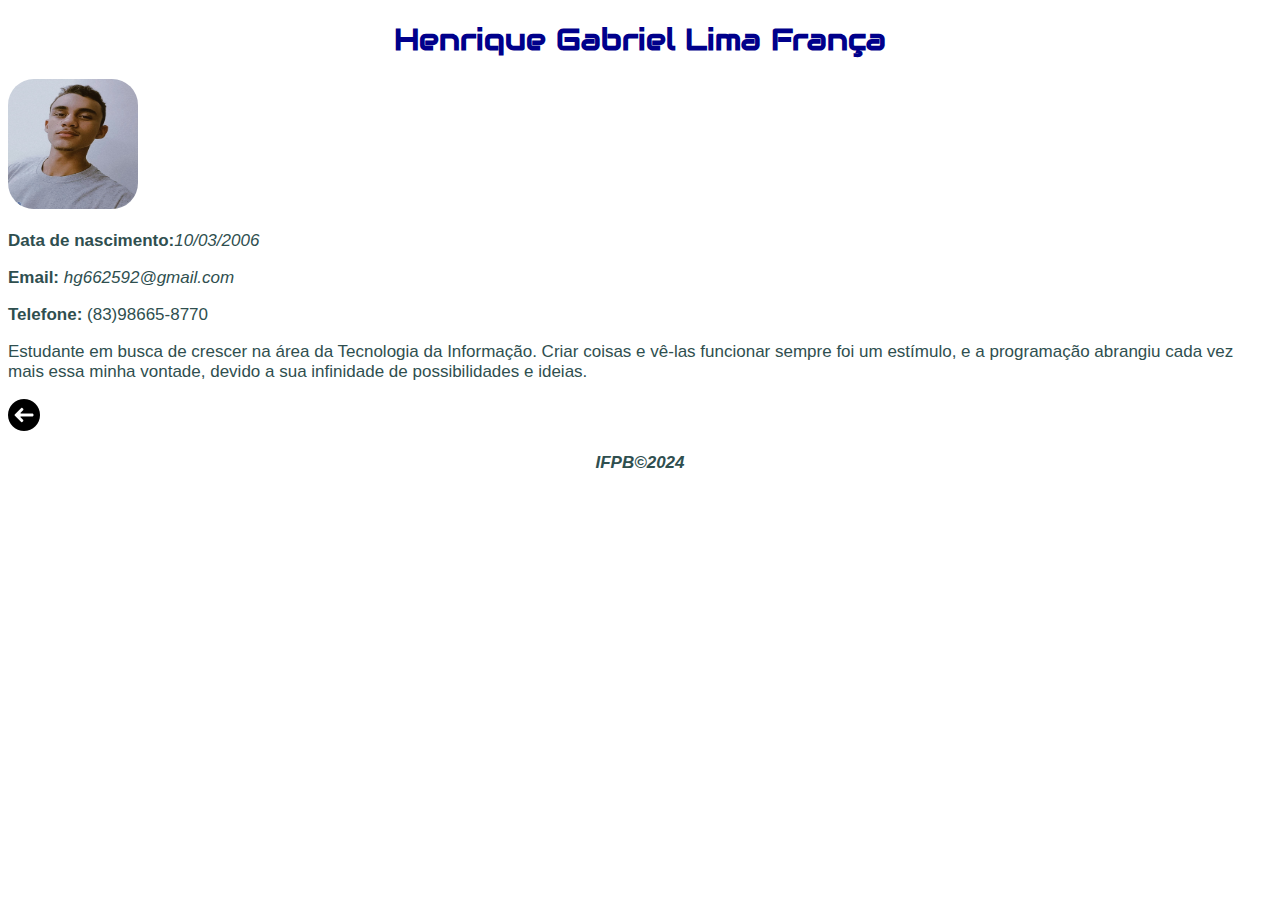
<file: curriculum_h/pages/resumo.html>
<!DOCTYPE html>
<html lang="en">
  <head>
    <meta charset="UTF-8" />
    <meta name="viewport" content="width=device-width, initial-scale=1.0" />
    <title>Curriculum</title>
    <link rel="preconnect" href="https://fonts.googleapis.com" />
    <link rel="preconnect" href="https://fonts.gstatic.com" crossorigin />
    <link
      href="https://fonts.googleapis.com/css2?family=Audiowide&display=swap"
      rel="stylesheet"
    />
    <link rel="stylesheet" href="..\css/style.css" />


  </head>
  <body>
    <h1 id="pessoa" class="text-center">
      Henrique Gabriel Lima França</a>
    </h1>
    <img
      src="..\img\fotominha.png"
      alt="foto de perfil"
      class="minhafoto"
      width="130"
      height="130"
    />

    <p><strong>Data de nascimento:</strong><i>10/03/2006</i></p>
    <p><strong>Email:</strong> <i>hg662592@gmail.com</i></p>
    <p><strong>Telefone:</strong> (83)98665-8770</p>

    <p>
      Estudante em busca de crescer na área da Tecnologia da Informação. Criar
      coisas e vê-las funcionar sempre foi um estímulo, e a programação abrangiu
      cada vez mais essa minha vontade, devido a sua infinidade de
      possibilidades e ideias.
    </p>
    <p><a href="..\index.html"><img src="..\img\voltar.png"></a></p>
    <p class="text-center" id="copyright">IFPB&copy;2024</p>
  </body>
</html>
</file>
